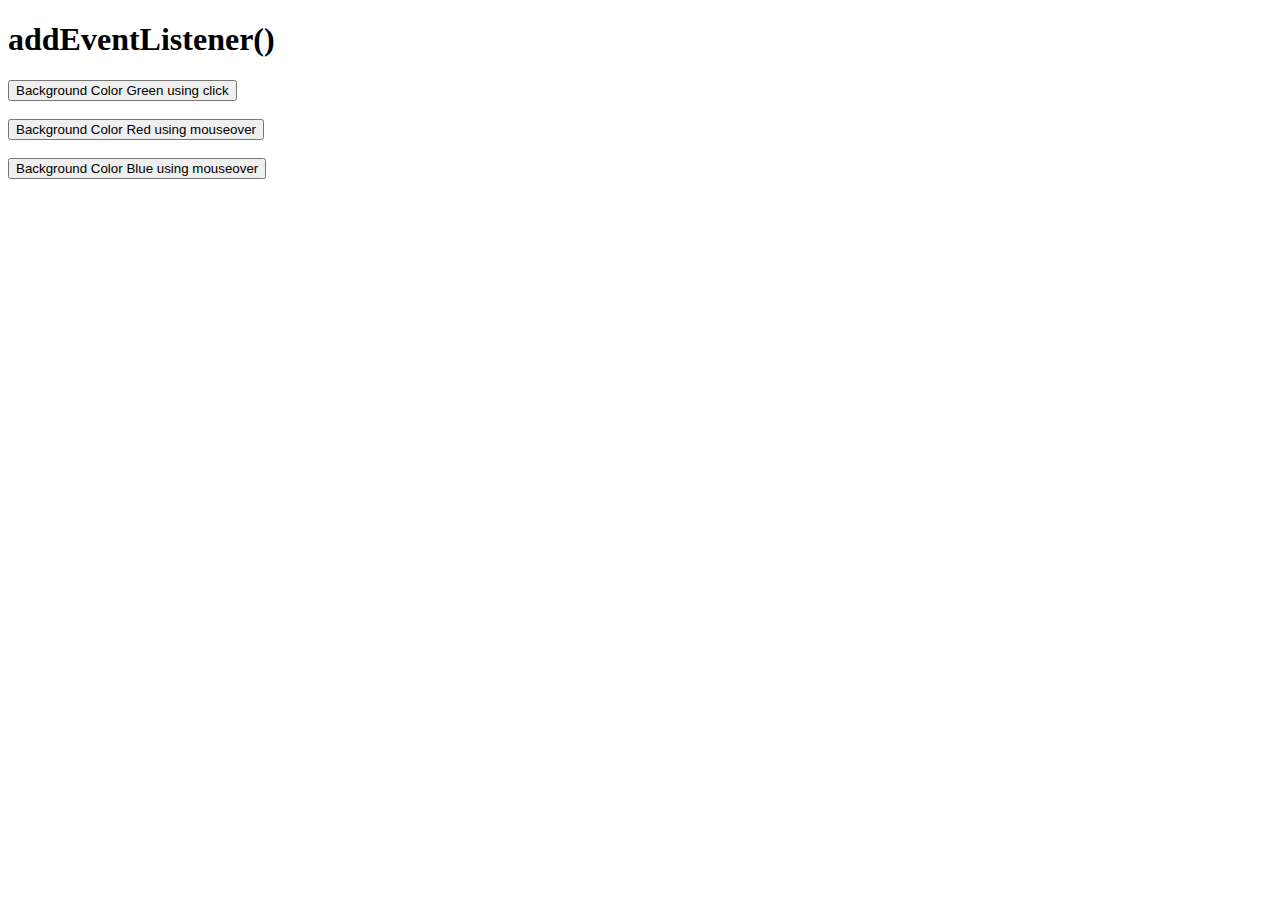
<file: DOM addEventListener() Method/index.html>
<!DOCTYPE html>
<html lang="en">
<head>
    <meta charset="UTF-8">
    <meta http-equiv="X-UA-Compatible" content="IE=edge">
    <meta name="viewport" content="width=device-width, initial-scale=1.0">
    <title>Document</title>
</head>
<body>
    <h1>addEventListener()</h1>
    <button id="test">Background Color Green using click</button>
    <br>
    <br>
    <button id="yellow">Background Color Red using mouseover</button>
    <br>
    <br>
    <button id="blue">Background Color Blue using mouseover</button>


    <script src="addEventListener.js"></script>
</body>
</html>
</file>
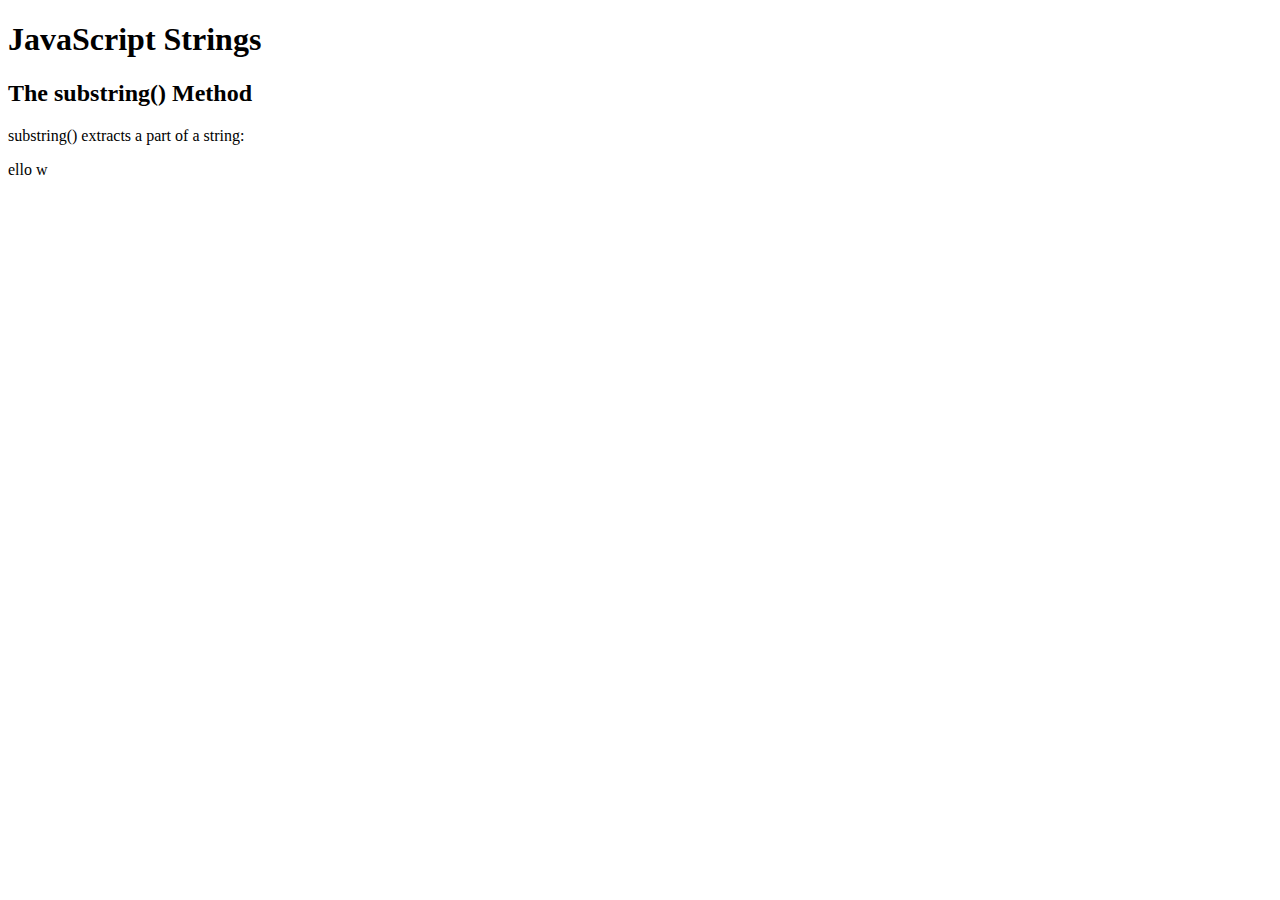
<file: get substring in js/index.html>
<!DOCTYPE html>
<html>
<body>

<h1>JavaScript Strings</h1>
<h2>The substring() Method</h2>

<p>substring() extracts a part of a string:</p>

<p id="demo"></p>

<script>
let text = "Hello world!";
let result = text.substring(1, 7);

document.getElementById("demo").innerHTML = result;
</script>

</body>
</html>
</file>
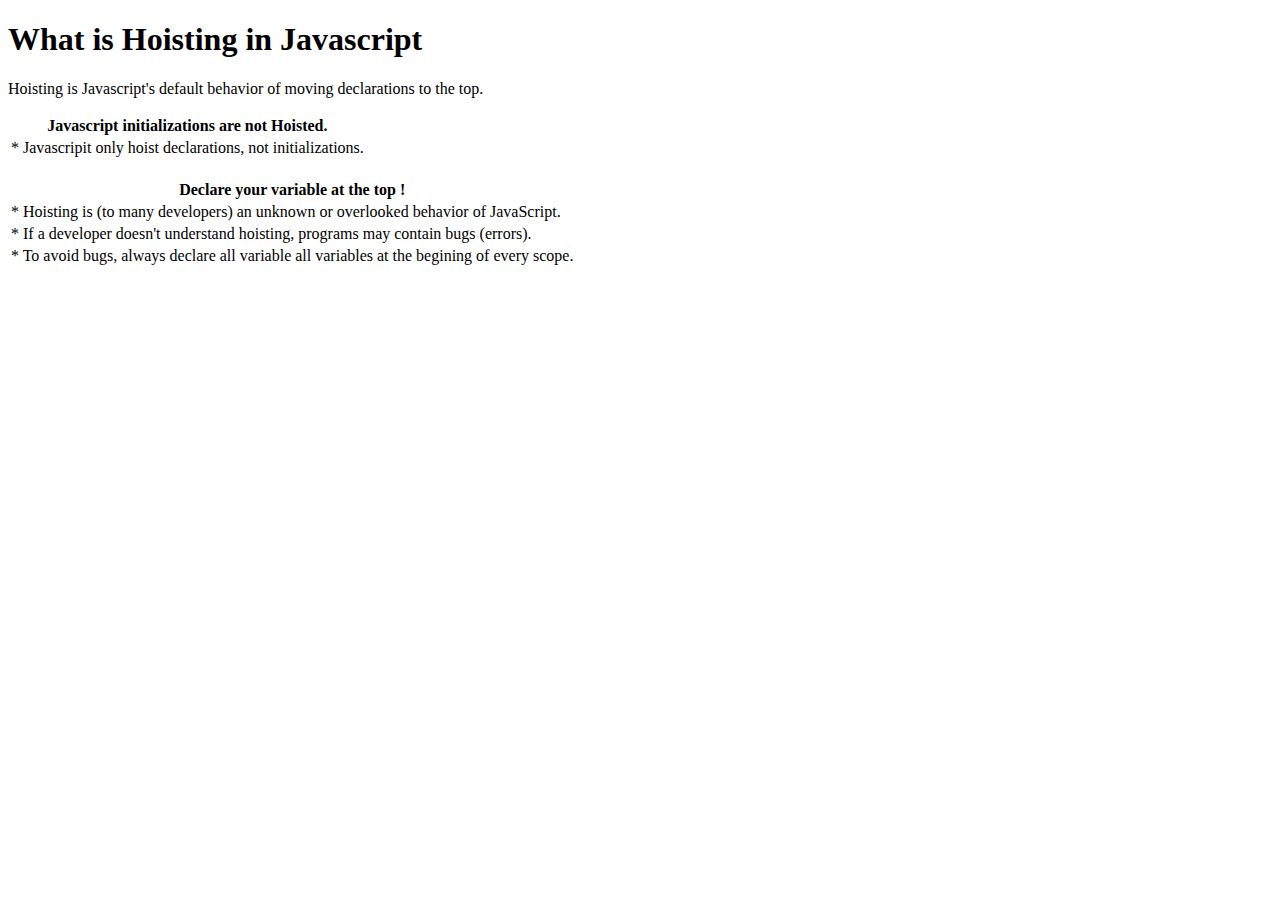
<file: Hoisting in Js/index.html>
<!DOCTYPE html>
<html lang="en">

<head>
    <meta charset="UTF-8">
    <meta http-equiv="X-UA-Compatible" content="IE=edge">
    <meta name="viewport" content="width=device-width, initial-scale=1.0">
    <title>Hoisting in Javascript</title>
</head>

<body>
    <h1>What is Hoisting in Javascript</h1>
    <p>Hoisting is Javascript's default behavior of moving
        declarations to the top.
    </p>

    <table>
        <tr>
            <th>Javascript initializations are not Hoisted.</th>
        </tr>
        <tr>
            <td>* Javascripit only hoist declarations, not initializations.</td>
        </tr>
    </table>
    <br>
    <table>
        <tr>
            <th>Declare your variable at the top !</th>
        </tr>
        <tr>
            <td>* Hoisting is (to many developers) an unknown or overlooked behavior of JavaScript.</td>
        </tr>
        <tr>
            <td>* If a developer doesn't understand hoisting, programs may contain bugs (errors).</td>
        </tr>
        <tr>
            <td>* To avoid bugs, always declare all variable all variables at the begining of every scope.</td>
        </tr>
    </table>


        <script src="./hoistingInJs.js"></script>
</body>

</html>
</file>
